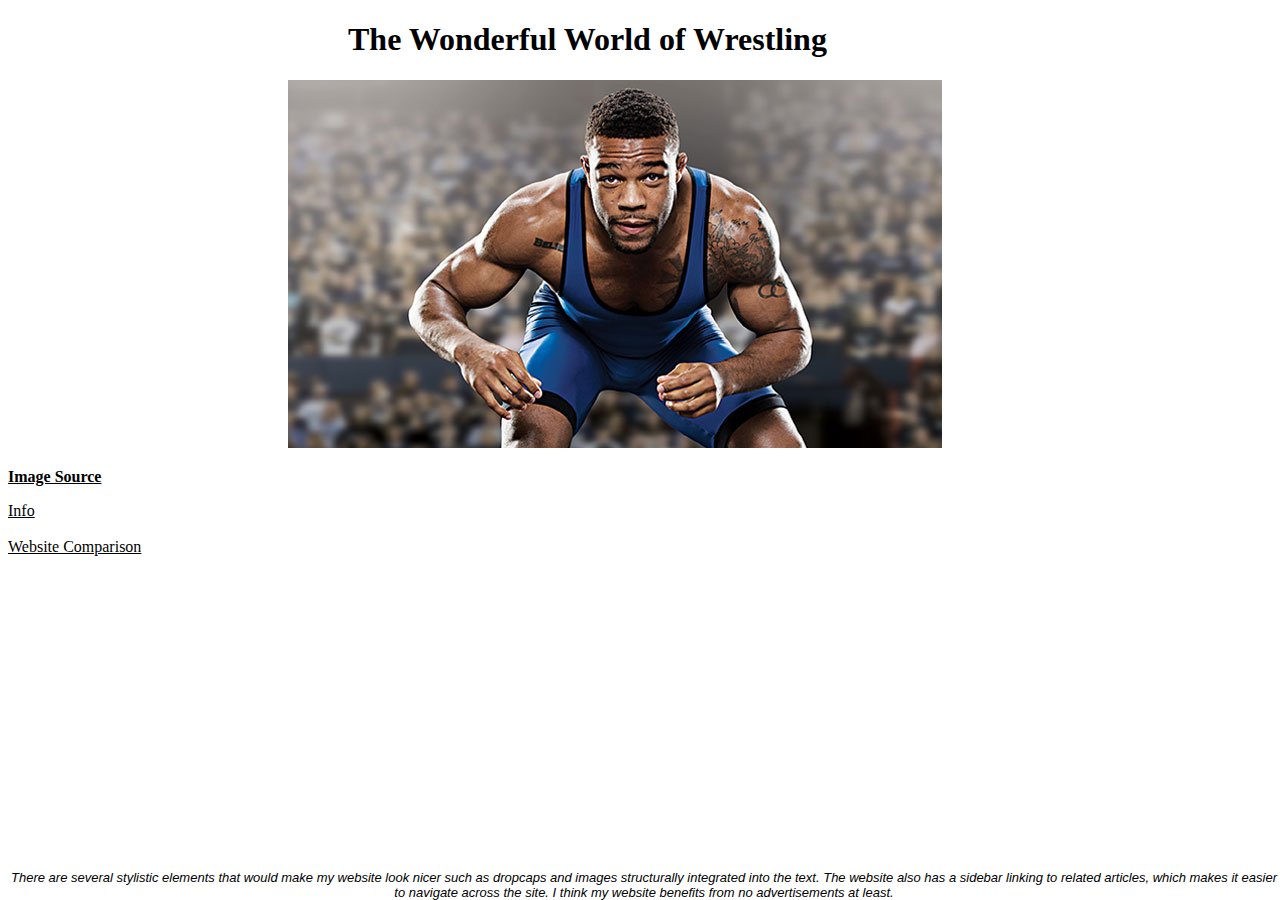
<file: index.html>
<!DOCTYPE html>
<html>
<head>
	<title>The Wonderful World of Wrestling</title>
	<link rel="stylesheet" type="text/css" href="styles.css">
</head>
<body>
	<h1>The Wonderful World of Wrestling</h1>
	<img src="Jordan_Burroughs.jpg" alt="Jordan_Burroughs">
	<p><a href="http://upl.stack.com/wp-content/uploads/2014/03/Jordan-Burroughs.jpg">Image Source</a></p>
	<a href="wrestling_info.html">Info</a>
	<br>
	<br>
	<a href="http://www.baltimoresun.com/sports/bs-sp-iran-wrestlers-ban-snyder-20170203-story.html">Website Comparison</a>
	
	<br>
	<footer>There are several stylistic elements that would make my website look nicer such as dropcaps and images structurally integrated into the text. The website also has a sidebar linking to related articles, which makes it easier to navigate across the site. I think my website benefits from no advertisements at least.
	</footer>
</body>
</html>
</file>
<file: styles.css>
footer {
display: inline-block;
font-size: small;
font-family: arial;
font-style: italic;
text-align: center;
bottom: 0;
position: absolute;
}

a:link {
color: black;
}

a:visited {
color: blue;
}

img {
padding-left: 280px;
}

h1 {
padding-left: 340px;
}

ul#wrestling-styles {
list-style-type: square;
margin-left: 50px;
}

table {
display: inline-block;
margin-left: 31px;
padding-top: 5px;
padding-bottom: 5px;
padding-left: 3px;
padding-right: 3px;
border-color: #2F4F4F;
border-width: 2px;
border-left-width: 30px;
}

div.background {
background-image: url("background-2.jpg");
}

p {
font-weight: bold;
}

@media only screen and (max-width: 500px) {
	body {
		font-size: xx-large;
	}
}
</file>
